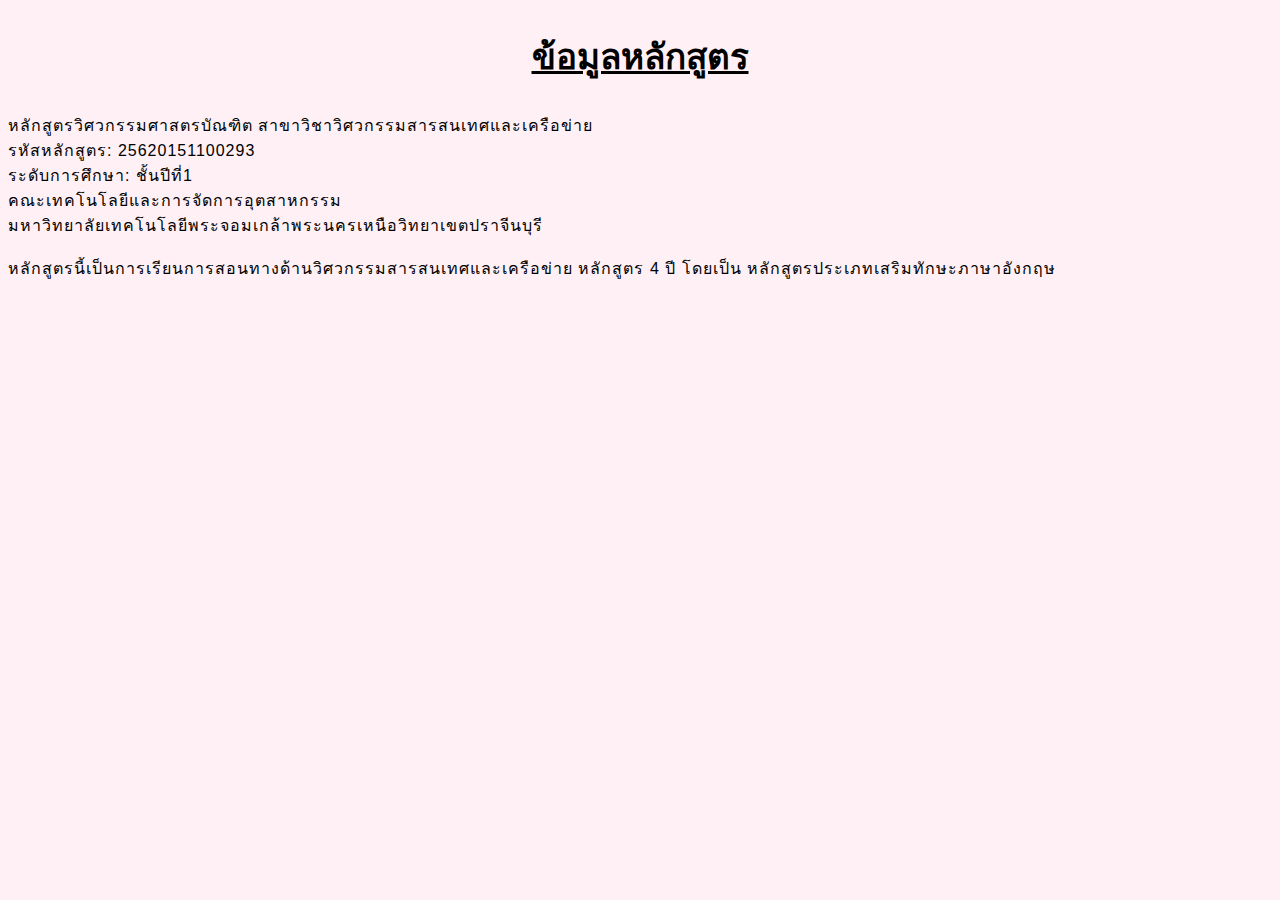
<file: index.html>
<!DOCTYPE html>
<html lang="en">
<head>
    <meta charset="UTF-8">
    <meta name="viewport" content="width=device-width, initial-scale=1.0">
    <title>ข้อมูลหลักสูตร</title>
    <link rel="stylesheet" href="css/style.css">
</head>
<body>
    <h2>ข้อมูลหลักสูตร</h2>
    <p>
        หลักสูตรวิศวกรรมศาสตรบัณฑิต สาขาวิชาวิศวกรรมสารสนเทศและเครือข่าย<br>
        รหัสหลักสูตร: 25620151100293 <br>
        ระดับการศึกษา: ชั้นปีที่1 <br>
        คณะเทคโนโลยีและการจัดการอุตสาหกรรม <br>
        มหาวิทยาลัยเทคโนโลยีพระจอมเกล้าพระนครเหนือวิทยาเขตปราจีนบุรี <br><br>
        หลักสูตรนี้เป็นการเรียนการสอนทางด้านวิศวกรรมสารสนเทศและเครือข่าย หลักสูตร 4 ปี โดยเป็น
        หลักสูตรประเภทเสริมทักษะภาษาอังกฤษ 
    </p>
    <p></p>
    
</body>
</html>
</file>
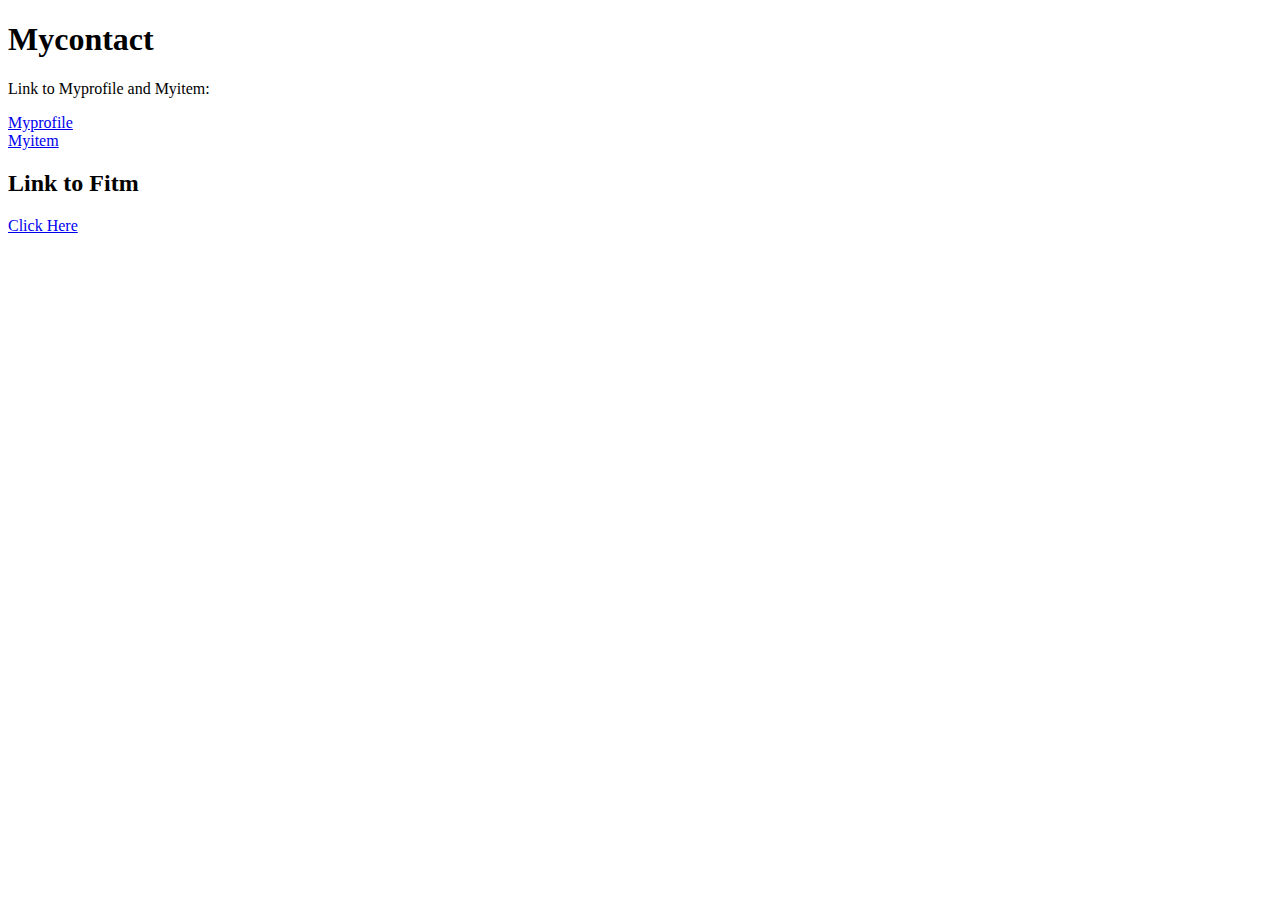
<file: mycontact.html>
<!DOCTYPE html>
<html lang="en">
<head>
    <meta charset="UTF-8">
    <meta name="viewport" content="width=device-width, initial-scale=1.0">
    <title>Mycontact</title>
</head>
<body>
    <h1>Mycontact</h1>
    <p>Link to Myprofile and Myitem:</p>
    <a href="myprofile.html">Myprofile</a><br>
    <a href="myitem.html">Myitem</a><br>
    <h2>Link to Fitm</h2>
    <a href="http://202.44.47.45/fitm/">Click Here</a>
</body>
</html>
</file>
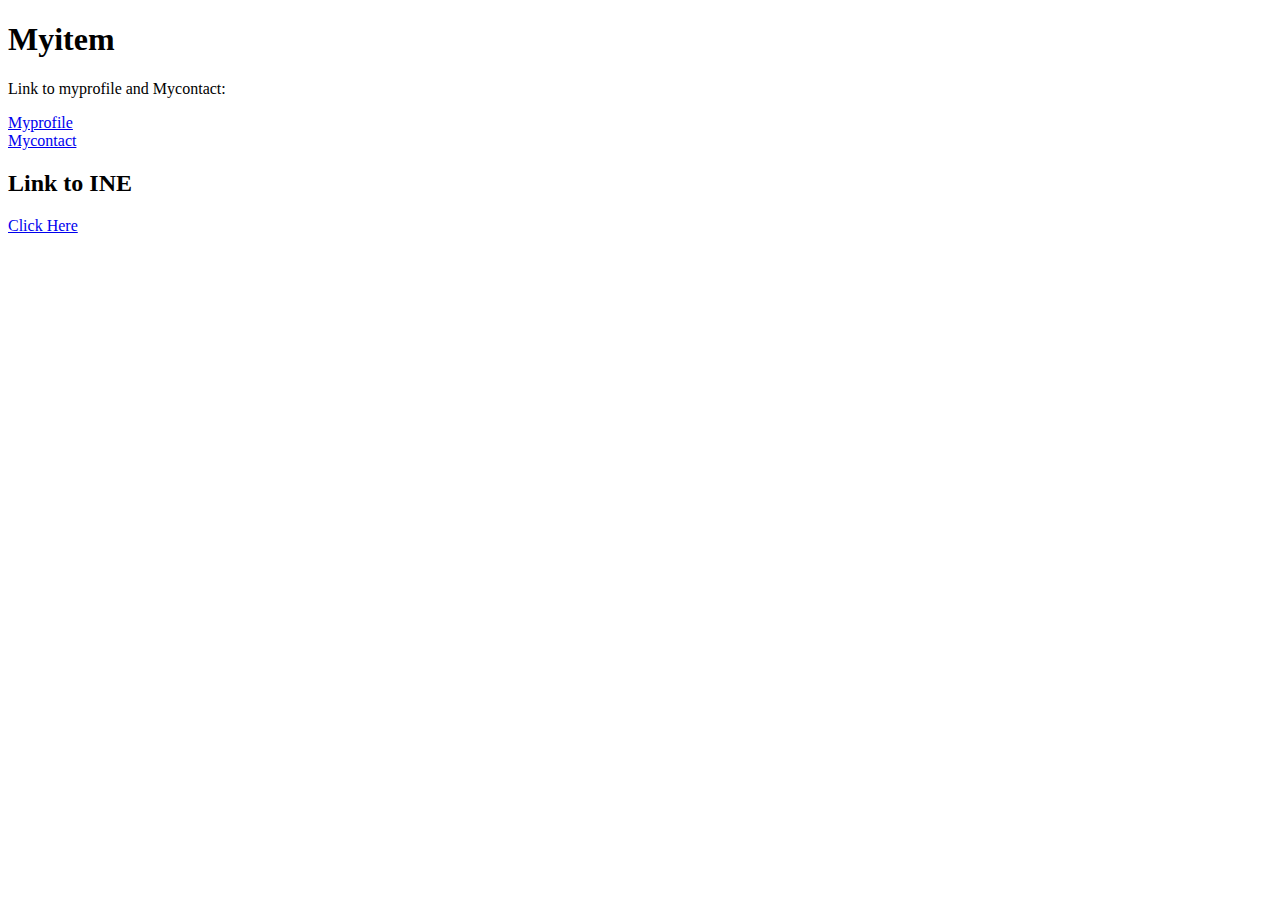
<file: myitem.html>
<!DOCTYPE html>
<html lang="en">
<head>
    <meta charset="UTF-8">
    <meta name="viewport" content="width=device-width, initial-scale=1.0">
    <title>Myitem</title>
</head>
<body>
    <h1>Myitem</h1>
    <p>Link to myprofile and Mycontact:</p>
    <a href="myprofile.html">Myprofile</a>
    <br>
    <a href="mycontact.html">Mycontact</a>
    <br>
    <h2>Link to INE</h2>
    <a href="https://sites.google.com/itm.kmutnb.ac.th/it-fitm">Click Here</a>
</body>
</html>
</file>
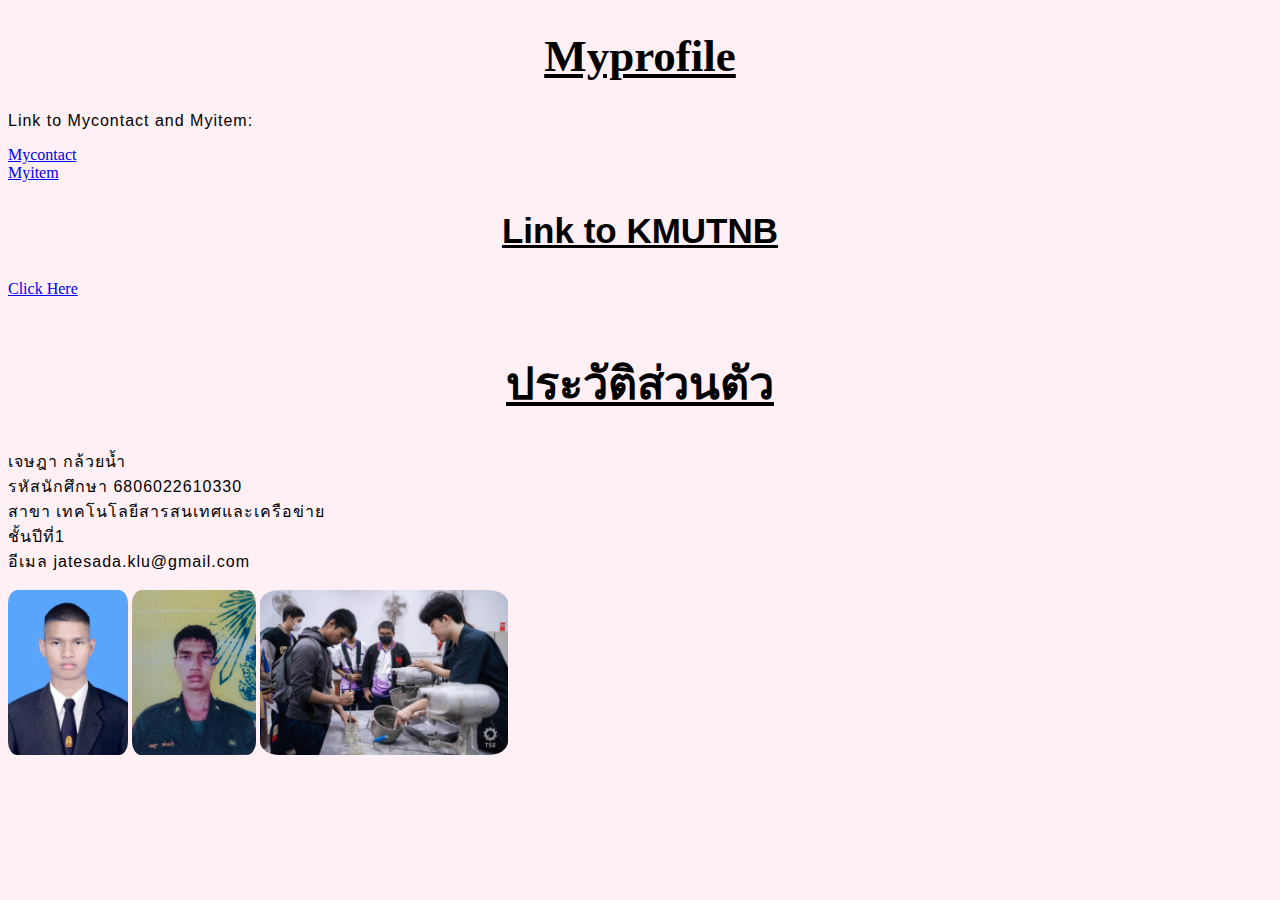
<file: myprofile.html>
<!DOCTYPE html>
<html lang="en">
<head>
    <meta charset="UTF-8">
    <meta name="viewport" content="width=device-width, initial-scale=1.0">
    <title>Myprofile</title>
    <link rel="stylesheet" href="css/style.css">
</head>
<body>
    <h1>Myprofile</h1>
    <p>Link to Mycontact and Myitem:</p>
    <a href="mycontact.html">Mycontact</a><br>
    <a href="myitem.html">Myitem</a><br>
    <h2>Link to KMUTNB</h2>
    <a href="https://www.kmutnb.ac.th/">Click Here</a><br><br>
    <h1>ประวัติส่วนตัว</h1>
    <p>
        เจษฎา กล้วยน้ำ <br>
        รหัสนักศึกษา 6806022610330 <br>
        สาขา เทคโนโลยีสารสนเทศและเครือข่าย <br>
        ชั้นปีที่1 <br>
        อีเมล jatesada.klu@gmail.com
    </p>
    <img src="images/pic1.jpg"width="120px">
    <img src="images/pic2.jpg" width="124px">
    <img src="images/pic3.jpg" height="165px">
</html>
</file>
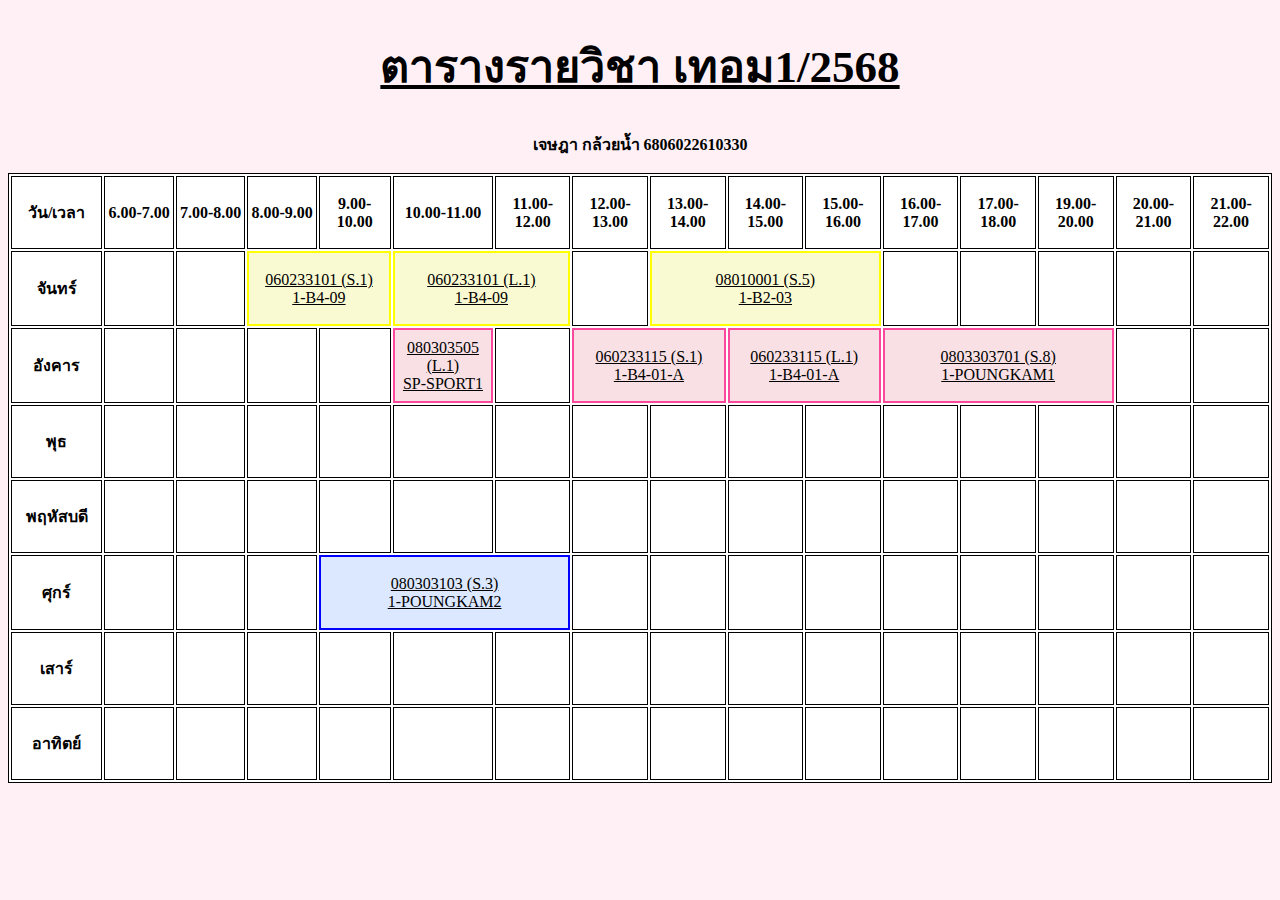
<file: subject.html>
<!DOCTYPE html>
<html lang="en">
<head>
    <meta charset="UTF-8">
    <meta name="viewport" content="width=device-width, initial-scale=1.0">
    <title>Document</title>
    <link rel="stylesheet" href="css/style.css">
</head>
<body>
    
    <h1>ตารางรายวิชา เทอม1/2568</h1>
    <h3> เจษฎา กล้วยน้ำ 6806022610330</h3>
        <table>
        <tr>
            <th>วัน/เวลา</th>
            <th>6.00-7.00</th>
            <th>7.00-8.00</th>
            <th>8.00-9.00</th>
            <th>9.00-10.00</th>
            <th>10.00-11.00</th>
            <th>11.00-12.00</th>
            <th>12.00-13.00</th>
            <th>13.00-14.00</th>
            <th>14.00-15.00</th>
            <th>15.00-16.00</th>
            <th>16.00-17.00</th>
            <th>17.00-18.00</th>
            <th>19.00-20.00</th>
            <th>20.00-21.00</th>
            <th>21.00-22.00</th>
        </tr>
        <tr>
            <th>จันทร์</th>
            <td></td>
            <td></td>
            <td colspan="2" class="yellow subject">060233101 (S.1) <br>1-B4-09</td>
            <td colspan="2" class="yellow subject">060233101 (L.1) <br>1-B4-09</td>
            <td></td>
            <td colspan="3" class="yellow subject">08010001 (S.5) <br>1-B2-03</td>
            <td></td>
            <td></td>
            <td></td>
            <td></td>
            <td></td>
            
        </tr>
        <tr>
            <th>อังคาร</th>
            <td></td>
            <td></td>
            <td></td>
            <td></td>
            <td class="pink subject">080303505 (L.1) <br>SP-SPORT1</td>
            <td></td>
            <td colspan="2" class="pink subject">060233115 (S.1) <br>1-B4-01-A</td>
            <td colspan="2" class="pink subject">060233115 (L.1) <br>1-B4-01-A</td>
            <td colspan="3" class="pink subject">0803303701 (S.8) <br>1-POUNGKAM1</td>
            <td></td>
            <td></td>
        </tr>
        <tr>
            <th>พุธ</th>
            <td></td>
            <td></td>
            <td></td>
            <td></td>
            <td></td>
            <td></td>
            <td></td>
            <td></td>
            <td></td>
            <td></td>
            <td></td>
            <td></td>
            <td></td>
            <td></td>
            <td></td>
        </tr>
        <tr>
            <th>พฤหัสบดี</th>
            <td></td>
            <td></td>
            <td></td>
            <td></td>
            <td></td>
            <td></td>
            <td></td>
            <td></td>
            <td></td>
            <td></td>
            <td></td>
            <td></td>
            <td></td>
            <td></td>
            <td></td>
        </tr>
        <tr>
            <th>ศุกร์</th>
            <td></td>
            <td></td>
            <td></td>
            <td colspan="3" class="blue subject">080303103 (S.3) <br>1-POUNGKAM2</td>
            <td></td>
            <td></td>
            <td></td>
            <td></td>
            <td></td>
            <td></td>
            <td></td>
            <td></td>
            <td></td>
        </tr>
        <tr>
            <th>เสาร์</th>
            <td></td>
            <td></td>
            <td></td>
            <td></td>
            <td></td>
            <td></td>
            <td></td>
            <td></td>
            <td></td>
            <td></td>
            <td></td>
            <td></td>
            <td></td>
            <td></td>
            <td></td>
        </tr>
        <tr>
            <th>อาทิตย์</th>
            <td></td>
            <td></td>
            <td></td>
            <td></td>
            <td></td>
            <td></td>
            <td></td>
            <td></td>
            <td></td>
            <td></td>
            <td></td>
            <td></td>
            <td></td>
            <td></td>
            <td></td>
        </tr>
    </table>
   
</body>
</html>
</file>
<file: css/style.css>
table, th, td {
    border: 1.5px solid black;
    background-color: white;
}

th, td, tr{
    width: 150px;
    height: 65px;
    text-align: center;
    padding: 3px;
    
}
td {
    text-align: center;
    text-decoration: underline;
}

image  {
    display: flex;
}

img {
    border-radius: 8%;
}

h1{
    text-align: center;
    font-size: 45px;
    text-decoration: underline ;
}

h2{
    text-align: center;
    font-size: 35px;
    text-decoration: underline;
    font-family: Arial, Helvetica, sans-serif;
}

h3{
    font-size: medium;
    text-align: center;
}

p{
    font-family:Arial, Helvetica, sans-serif ;
    font-size: medium;
    letter-spacing: 1px;
}

body {
    background-color: lavenderblush;
}

.yellow {
    background-color: rgb(250, 250, 210); border: 2px solid rgb(255, 255, 0)
}

.pink {
    background-color: rgb(248, 224, 228); border: 2px solid rgb(253, 73, 157)
}

.blue {
    background-color: rgb(220, 232, 255); border: 2px solid blue
}
</file>
